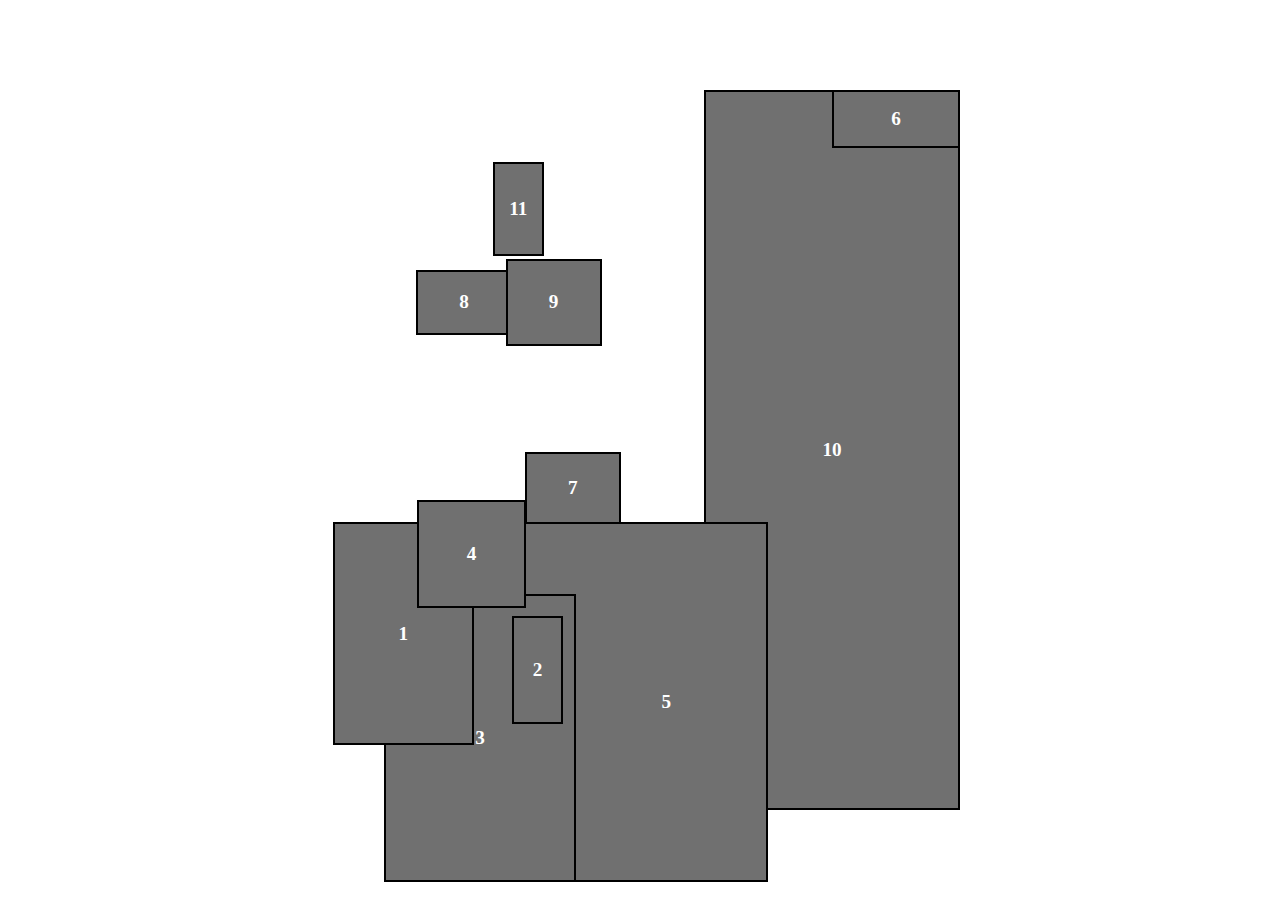
<file: Sistema_Fabrica_Carros/FrontEnd/index.html>
<!DOCTYPE html>
<html lang="en">
<head>
    <meta charset="UTF-8">
    <meta name="viewport" content="width=device-width, initial-scale=1.0">
    <title>Alocações</title>

    <link rel="stylesheet" href="./assets/css/style.css">
</head>
<body onload="verificarCarrosNaArea()">
    <div class="div-principal">
        <div class="area area-um area-gray" data-area="1"><span>1</span></div>
        <div class="area area-dois area-gray" data-area="2"><span>2</span></div>
        <div class="area area-tres area-gray" data-area="3"><span>3</span></div>
        <div class="area area-quatro area-gray" data-area="4"><span>4</span></div>
        <div class="area area-cinco area-gray" data-area="5"><span>5</span></div>
        <div class="area area-seis area-gray" data-area="6"><span>6</span></div>
        <div class="area area-sete area-gray" data-area="7"><span>7</span></div>
        <div class="area area-oito area-gray" data-area="8"><span>8</span></div>
        <div class="area area-nove area-gray" data-area="9"><span>9</span></div>
        <div class="area area-dez area-gray" data-area="10"><span>10</span></div>
        <div class="area area-onze area-gray" data-area="11"><span>11</span></div>
        </div>
    </div>
</body>
<script src="./assets/js/script_alocacoes.js"></script>
</html>
</file>
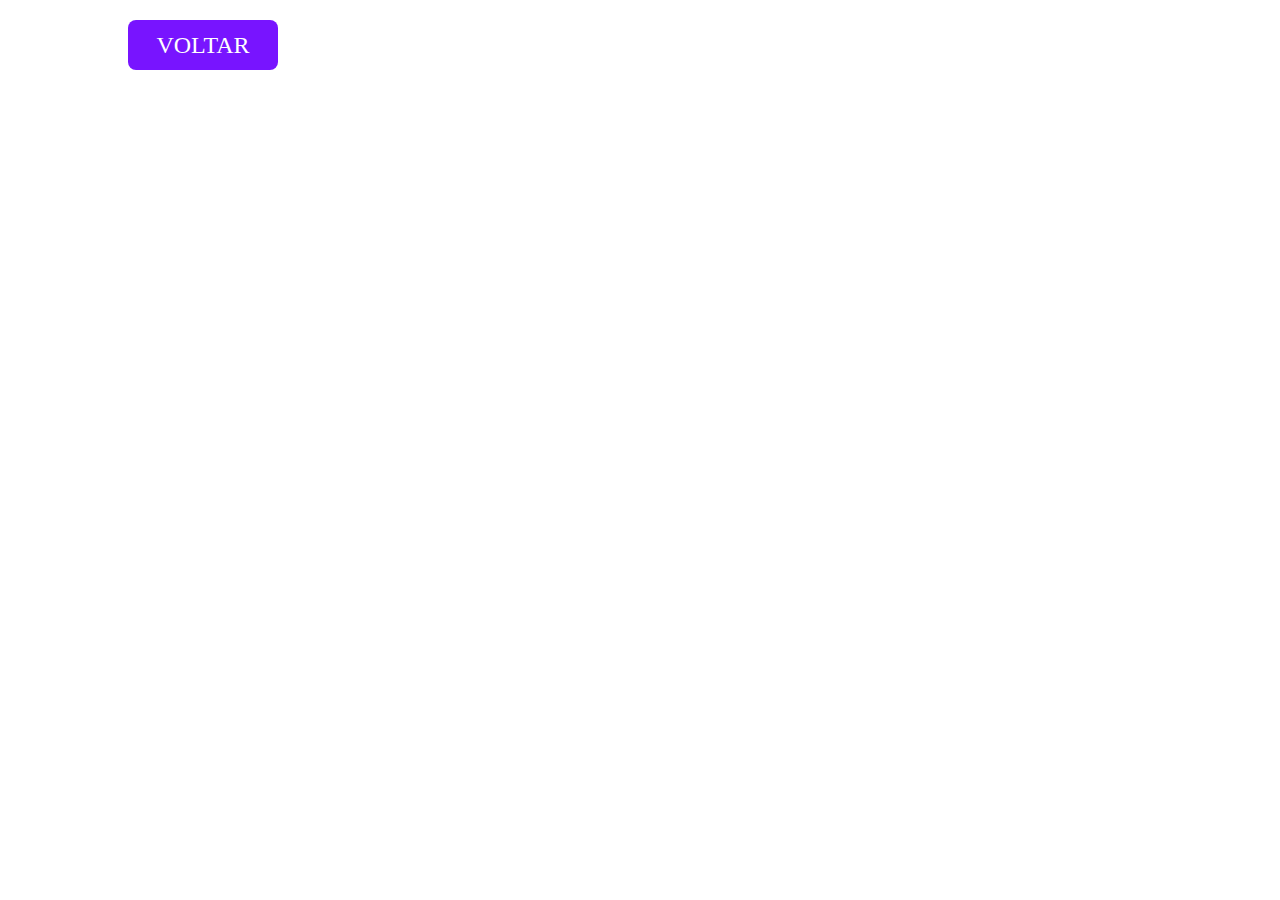
<file: Sistema_Fabrica_Carros/FrontEnd/assets/pages/venda.html>
<!DOCTYPE html>
<html lang="en">

<head>
    <meta charset="UTF-8">
    <meta name="viewport" content="width=device-width, initial-scale=1.0">
    <title>Venda</title>

    <link rel="stylesheet" href="../css/style_venda.css">
</head>

<body>

    <header>
        <a href="./informacoes.html">Voltar</a> 
    </header>

    <main>
    </main>
</body>
<script src="../js/script_venda.js"></script>

</html>
</file>
<file: Sistema_Fabrica_Carros/FrontEnd/assets/css/style.css>
* {
    margin: 0;
    padding: 0;
    box-sizing: border-box;
    font-family: 'Segoe UI';
}

:root {
    --white: rgb(255, 255, 255);
    --purple: rgb(120, 20, 255);
    --blue: rgb(0, 0, 255);
    --black: rgb(0, 0, 0);
    --gray: rgb(112, 112, 112);
}

body {
    width: 100vw;
    height: 100vh;

    background: var(--white);
    display: flex;
    justify-content: center;
    align-items: center;
}

.div-principal {
    position: relative;
    width: 50%;
    height: 80%;
}

.area {
    cursor: pointer;
    position: absolute;

    border: 2px solid var(--black);

    display: flex;
    align-items: center;
    justify-content: center;

    font-size: 1.2rem;
    font-weight: bolder;

    color: var(--white);
}

.area:hover {
    background: var(--white);
    color: var(--black);
}

.area-um {
    bottom: 9%;
    left: 2%;
    height: 31%;
    width: 22%;

    z-index: 94;
}

.area-dois {
    bottom: 12%;
    left: 30%;
    height: 15%;
    width: 8%;

    z-index: 93;
}

.area-tres {
    bottom: -10%;
    left: 10%;
    height: 40%;
    width: 30%;

    z-index: 92;
}

.area-quatro {
    bottom: 28%;
    left: 15.2%;
    height: 15%;
    width: 17%;

    z-index: 95;
}

.area-cinco {
    bottom: -10%;
    right: 30%;
    height: 50%;
    width: 60%;
    z-index: 91;
}
.area-cinco > span {
    position: absolute;
    right: 25%;
}

.area-seis {
    top: 0;
    right: 0;
    height: 8%;
    width: 20%;
    z-index: 90;
}

.area-sete {
    bottom: 39.7%;
    left: 32%;
    height: 10%;
    width: 15%;

    z-index: 96;
}

.area-oito {
    top: 25%;
    left: 15%;
    height: 9%;
    width: 15%;

    z-index: 98;
}

.area-nove {
    top: 23.5%;
    left: 29%;
    height: 12%;
    width: 15%;

    z-index: 99;
}

.area-dez {
    top: 0;
    right: 0;
    height: 100%;
    width: 40%;
    z-index: 89;
}

.area-onze {
    top: 10%;
    left: 27%;
    height: 13%;
    width: 8%;

    z-index: 97;
}

.area-blue {
    background: var(--blue);
}

.area-gray {
    background: var(--gray);
}
</file>
<file: Sistema_Fabrica_Carros/FrontEnd/assets/css/style_venda.css>
* {
    margin: 0;
    padding: 0;
    box-sizing: border-box;
    font-family: 'Segoe UI';
    text-decoration: none;
}

:root {
    --white: rgb(255, 255, 255);
    --purple: rgb(120, 20, 255);
    --blue: rgb(0, 0, 255);
    --black: rgb(0, 0, 0);
    --gray: rgb(112, 112, 112);
}

body {
    width: 100vw;
    height: 100vh;

    background: var(--white);
    display: flex;
    flex-direction: column;
    justify-content: center;
    align-items: center;
}

header {
    width: 100%;
    height: 10vh;

    display: flex;
    align-items: center;
    justify-content: flex-start;

    padding-inline: 10%;

    background: var(--white);
}

header a {
    width: 150px;
    height: 50px;

    border: none;
    border-radius: 8px;
    background: var(--purple);

    display: flex;
    align-items: center;
    justify-content: center;

    text-transform: uppercase;
    font-size: 1.5rem;
    color: var(--white);
}

main {
    display: flex;
    flex-direction: column;
    align-items: flex-start;
    justify-content: flex-start;

    gap: 3rem;
    width: 80%;
    height: 90vh;

    padding-block: 3%;

    background: var(--white);
}

.card-venda {
    display: flex;
    flex-direction: column;
    justify-content: space-between;

    width: 40%;
    height: 40%;

    padding: 1rem;

    background: var(--white);
    border-radius: 8px;
    border: 2px solid var(--purple);
}

.info-automovel {
    display: flex;
    flex-direction: column;
    gap: .5rem;

    color: var(--black);
    text-transform: uppercase;
}

select {
    width: 100%;
    height: 40px;
    border: none;
    border-bottom: 2px solid var(--black);
    text-transform: uppercase;

    outline: none;
}

.card-venda button {
    cursor: pointer;
    width: 100%;
    height: 40px;
    text-transform: uppercase;
    background: var(--purple);

    border: none;
    border-radius: 8px;
    color: var(--white);
    font-weight: bolder;
}

.card-venda button:hover {
    background: var(--black);
}
</file>
